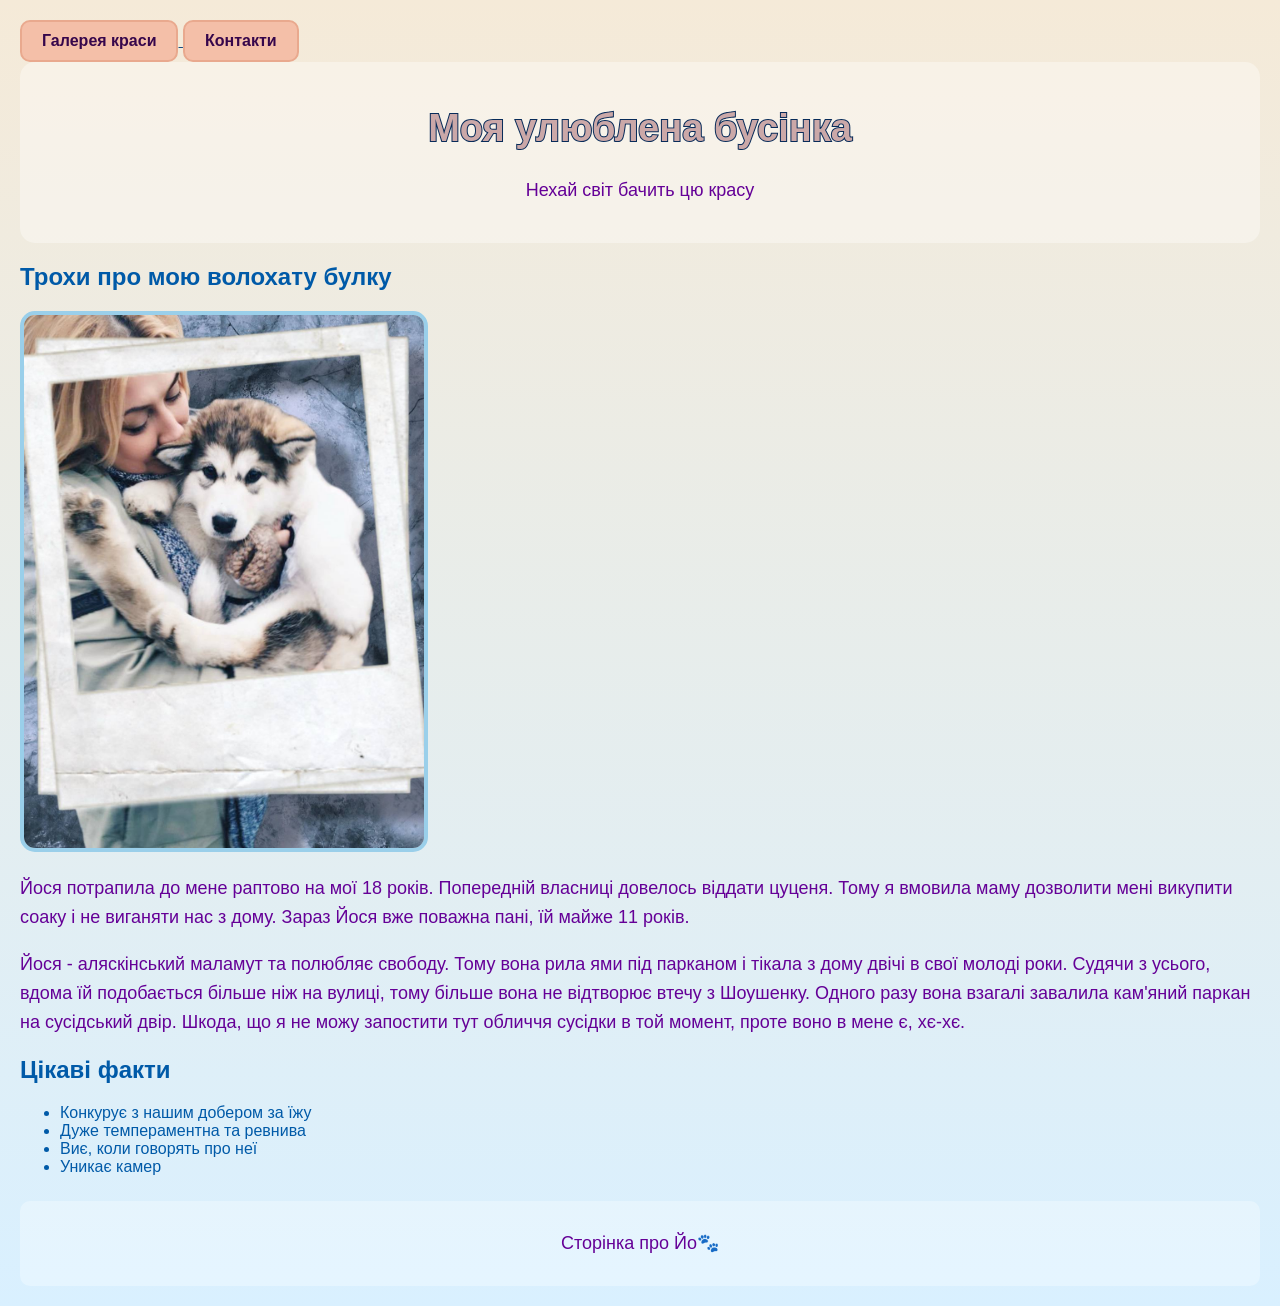
<file: index.html>
<!DOCTYPE html>
<html lang="uk">
<head>
    <meta charset="UTF-8">
    <link rel="stylesheet" href="style.css">
    <title>Йося</title>
</head>

<body id="home-page">

    <nav class="main-navigation">
        <a href="pages/gallery.html">
            <button>Галерея краси</button>
        </a>

        <a href="pages/contact.html">
            <button>Контакти</button>
        </a>
    </nav>

    <header id="page-header" class="main-header">
        <h1>Моя улюблена бусінка</h1>
        <p>Нехай світ бачить цю красу</p>
    </header>

    <main id="main-content" class="content">
        <div id="about-yosia" class="content-section">
            <h2>Трохи про мою волохату булку</h2>

            <img src="photo/yosya1.jpg" alt="Йося манюня" width="400">

            <p>
                Йося потрапила до мене раптово на мої 18 років.
                Попередній власниці довелось віддати цуценя.
                Тому я вмовила маму дозволити мені викупити соаку і не виганяти нас з дому. Зараз Йося вже поважна пані, їй майже 11 років.
            </p>

            <p>
                Йося - аляскінський маламут та полюбляє свободу. Тому вона рила ями під парканом і тікала з дому двічі в свої молоді роки. Судячи з усього, вдома їй подобається більше ніж на вулиці, тому більше вона не відтворює втечу з Шоушенку.
                Одного разу вона взагалі завалила кам'яний паркан на сусідський двір. Шкода, що я не можу запостити тут обличчя сусідки в той момент, проте воно в мене є, хє-хє.
            </p>
        </div>

        <div id="yosia-facts" class="content-section">
            <h2>Цікаві факти</h2>

            <ul>
                <li>Конкурує з нашим добером за їжу</li>
                <li>Дуже темпераментна та ревнива</li>
                <li>Виє, коли говорять про неї</li>
                <li>Уникає камер</li>
            </ul>
        </div>
    </main>

    <footer id="page-footer" class="site-footer">
        <p>Сторінка про Йо🐾</p>
    </footer>

</body>
</html>
</file>
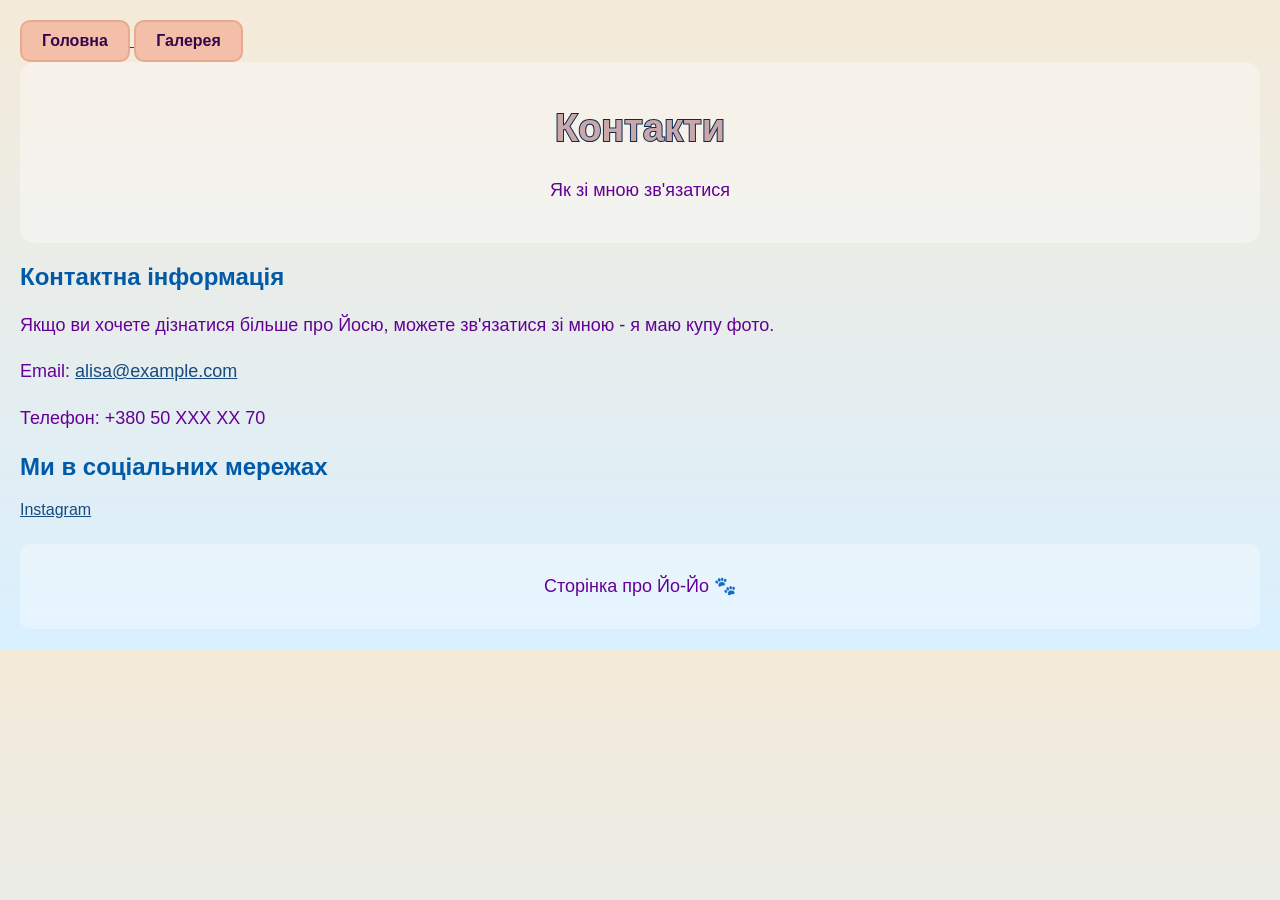
<file: pages/contact.html>
<!DOCTYPE html>
<html lang="uk">
<head>
    <meta charset="UTF-8">
    <title>Контакти</title>
    <link rel="stylesheet" href="../style.css">
</head>

<body id="contact-page">

    <nav class="main-navigation">
    <a href="../index.html">
        <button>Головна</button>
    </a>

    <a href="gallery.html">
        <button>Галерея</button>
    </a>
</nav>

    <header id="page-header" class="main-header">
        <h1>Контакти</h1>
        <p>Як зі мною зв'язатися</p>
    </header>

    <main id="main-content" class="content">

        <div id="contact-info" class="content-section">
            <h2>Контактна інформація</h2>

            <p>
                Якщо ви хочете дізнатися більше про Йосю,
                можете зв'язатися зі мною - я маю купу фото.
            </p>

            <p>
                Email:
                <a href="mailto:alisa@test.com">alisa@example.com</a>
            </p>

            <p>
                Телефон: +380 50 XXX XX 70
            </p>
        </div>

        <div id="social-links" class="content-section">
            <h2>Ми в соціальних мережах</h2>

            <a href="https://www.instagram.com/" target="_blank">
                Instagram
            </a>

        </div>

    </main>

    <footer id="page-footer" class="site-footer">
        <p>Сторінка про Йо-Йо 🐾</p>
    </footer>

</body>
</html>
</file>
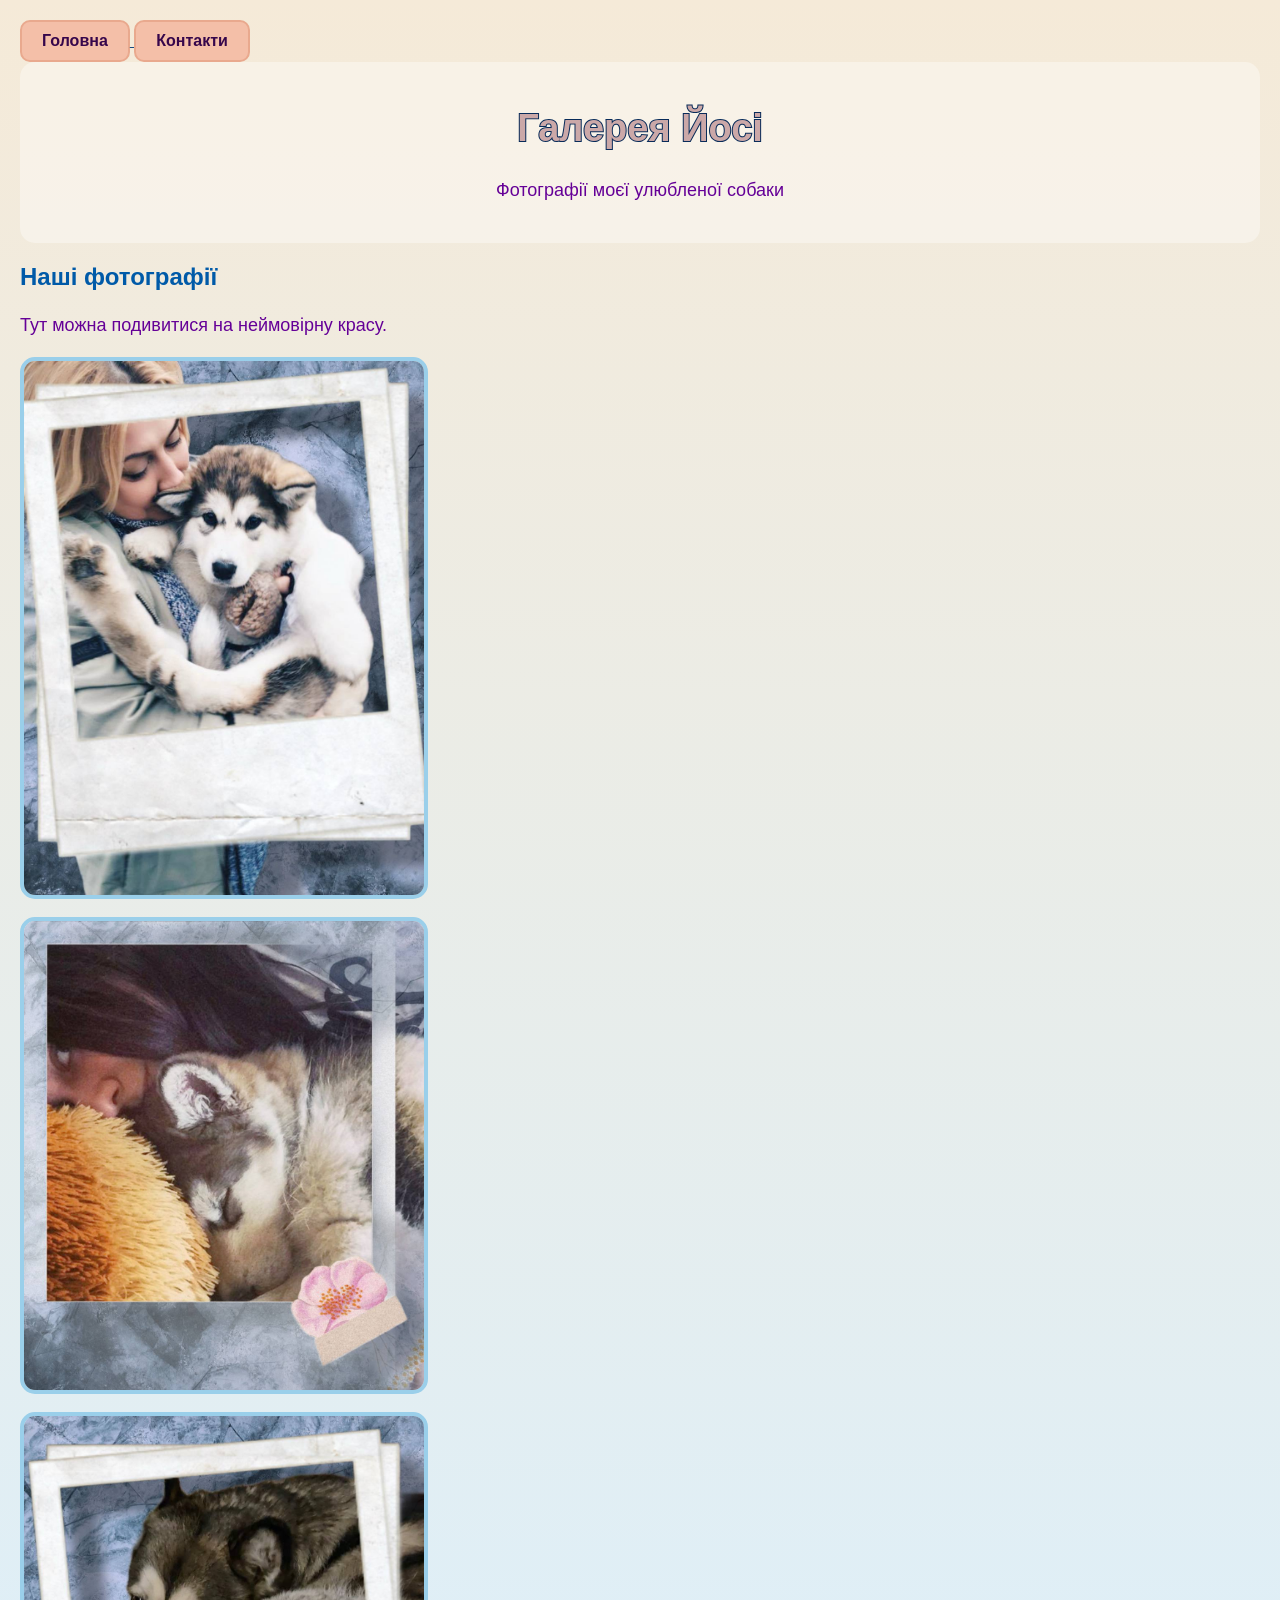
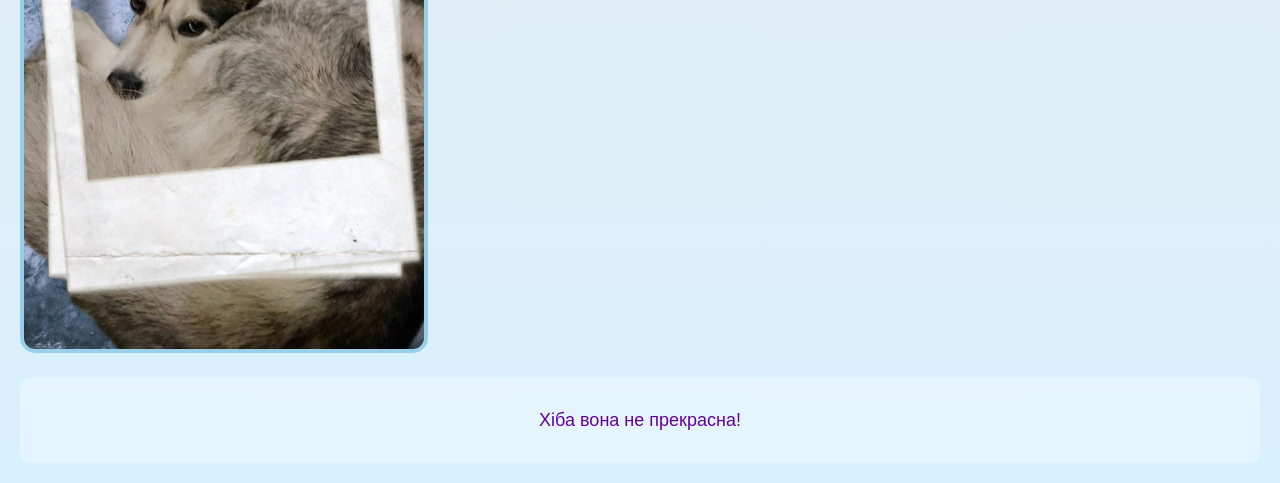
<file: pages/gallery.html>
<head>
    <meta charset="UTF-8">
    <title>Галерея Йосі</title>
    <link rel="stylesheet" href="../style.css">
</head>

<body>

    <nav class="main-navigation">
        <a href="../index.html">
            <button>Головна</button>
        </a>

        <a href="contact.html">
            <button>Контакти</button>
        </a>
    </nav>

    <header id="page-header" class="main-header">
        <h1>Галерея Йосі</h1>
        <p>Фотографії моєї улюбленої собаки</p>
    </header>

    <main id="main-content" class="content">

        <div>
            <h2>Наші фотографії</h2>

            <p>Тут можна подивитися на неймовірну красу.</p>

            <img src="../photo/yosya1.jpg" alt="Йося, фото 1" width="400">

            <br><br>

            <img src="../photo/yosya2.jpg" alt="Йося, фото 2" width="400">

            <br><br>

            <img src="../photo/yosya3.jpg" alt="Йося, фото 3" width="400">

        </div>

    </main>

    <footer id="page-footer" class="site-footer">
        <p>Хіба вона не прекрасна!</p>
    </footer>

</body>
</html>
</file>
<file: style.css>
body {
    background: linear-gradient(to bottom, #f5ead8, #d9f0ff);
    color: #005aa8;
    font-family: Arial, sans-serif;
    margin: 0;
    padding: 20px;
}

header {
    background-color: rgba(255, 255, 255, 0.35);
    color: #60185a;
    text-align: center;
    padding: 20px;
    border-radius: 15px;
}

h1 {
    color: rgb(203, 168, 168);
    font-family: 'Comfortaa', sans-serif;
    font-size: 38px;
    font-weight: 700;
    text-align: center;
    -webkit-text-stroke: 2px #082b59;
    paint-order: stroke fill;
}
}

h2 {
    color: #082b59;
    font-family: Georgia, serif;
    font-size: 27px;
    font-weight: bold;
    text-align: center;
}

p {
    color: #650097;
    font-size: 18px;
    line-height: 1.6;
}

img {
    border: 4px solid #9acfea;
    border-radius: 15px;
}

button {
    background-color: #f4bfa8;
    color: #36064b;
    font-size: 16px;
    font-weight: bold;
    padding: 10px 20px;
    border: 2px solid #e9a98e;
    border-radius: 10px;
    cursor: pointer;
}

button:hover {
    background-color: #eda98b;
}

a {
    color: #174a7e;
}

footer {
    color: #082b59;
    text-align: center;
    background-color: rgba(255, 255, 255, 0.3);
    padding: 10px;
    margin-top: 25px;
    border-radius: 10px;
}
</file>
